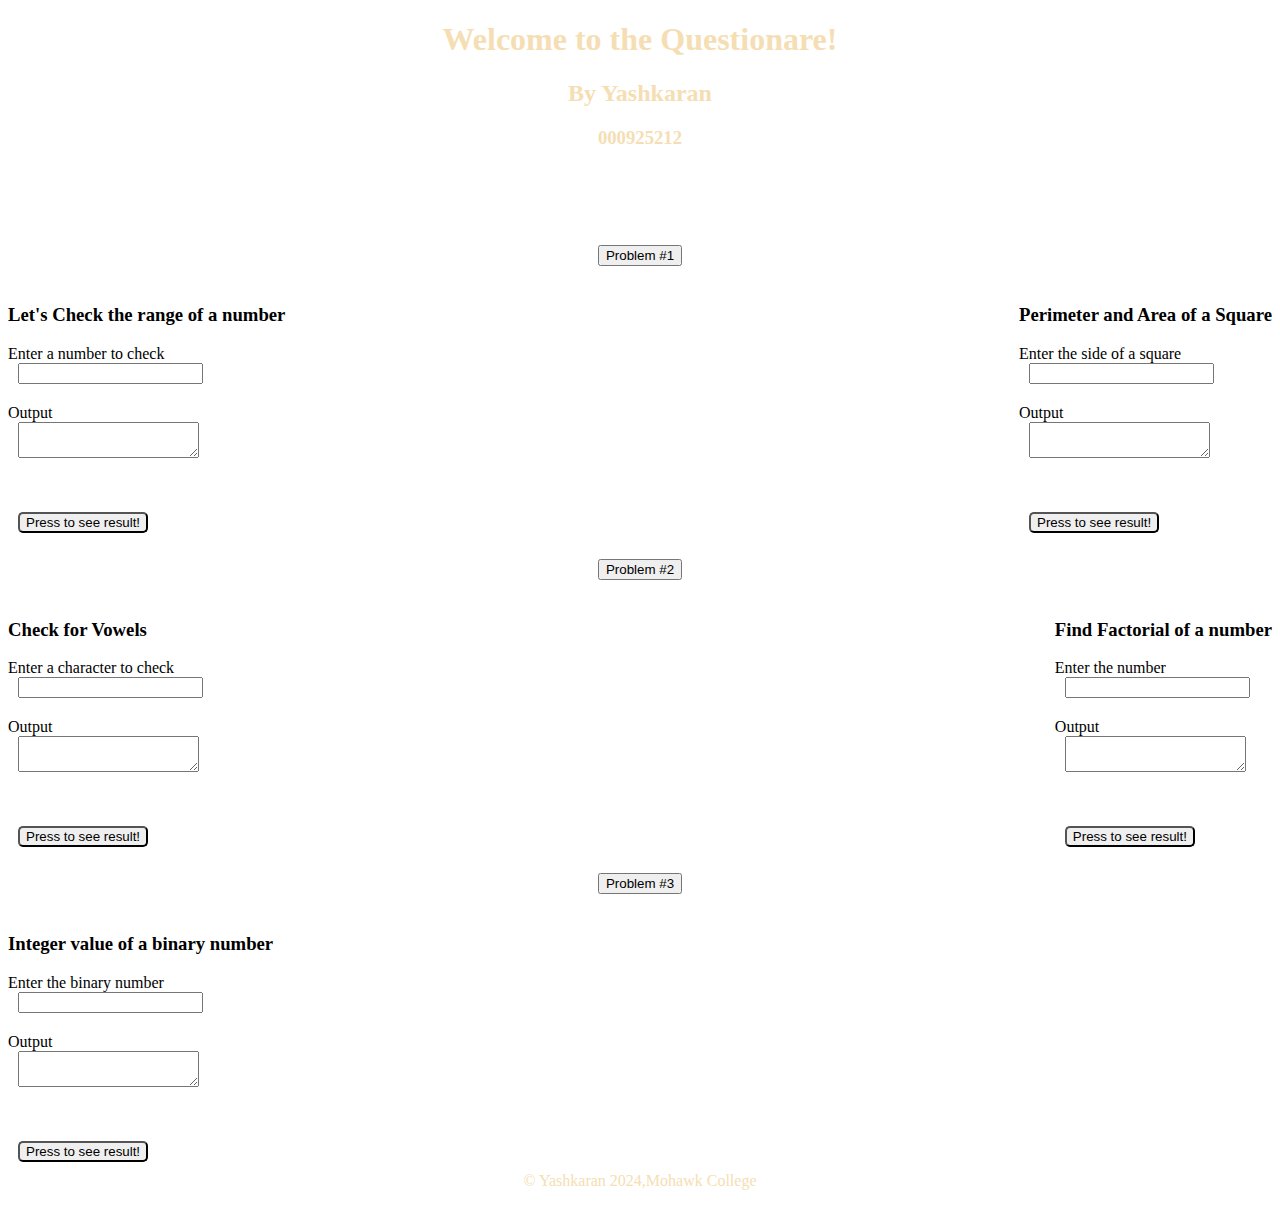
<file: index.html>
<!DOCTYPE html>
<html lang="en">
<head>
    <meta charset="UTF-8">
    <meta name="viewport" content="width=device-width, initial-scale=1.0">
    <title>Questions</title>
    <!--Author: Yashkaran Yashkaran,000925212-->
    <link href="mobile.css" rel="stylesheet">
    <link href="https://cdn.jsdelivr.net/npm/bootstrap@5.0.2/dist/css/bootstrap.min.css" rel="stylesheet" integrity="sha384-EVSTQN3/azprG1Anm3QDgpJLIm9Nao0Yz1ztcQTwFspd3yD65VohhpuuCOmLASjC" crossorigin="anonymous">
</head>
<body class="whole-page bg-dark"> 
    <div class = "container">
        <div class = "row row-md">
            <div class="col">
                <header>
                    <h1 class = "rot">Welcome to the Questionare!</h1>
                    <h2 class=" rot1">By Yashkaran</h2>
                    <h3 class = "rot2">000925212</h3>
                </header>
            </div>
        </div>
        <div class="row">
            <div class = "col">
                
            <div class="accordion" id="accordionExample">
                <div class="accordion-item">
                  <h2 class="accordion-header" id="headingOne">
                    <button class="accordion-button" type="button" data-bs-toggle="collapse" data-bs-target="#collapseOne" aria-expanded="true" aria-controls="collapseOne">
                      Problem #1
                    </button>
                  </h2>
                  <div id="collapseOne" class="accordion-collapse collapse show" aria-labelledby="headingOne" data-bs-parent="#accordionExample">
                    <div class="accordion-body">
                        <div id = "problem1a">
                            <h3>Let's Check the range of a number</h3>
                        <label for="q1a_input"  class = "jaadu">Enter a number to check</label>
                        <input type="text" id = "q1a_input">
                        <label for="q1a_output" class = "jaadu">Output</label>
                        <textarea id = "q1a_output" readonly rows="2" cols="20"></textarea>
                        <button id = "dis1a">Press to see result!</button>
                    </div>
                    <div id = "problem1b">
                        <h3>Perimeter and Area of a Square</h3>
                    <label for="q1b_input"  class = "jaadu">Enter the side of a square</label>
                    <input type="text" id = "q1b_input">
                    <label for="q1b_output"  class = "jaadu">Output</label>
                    <textarea id = "q1b_output" readonly></textarea>
                    <button id = "dis1b">Press to see result!</button>
                      
                    </div>
                  </div>
                </div>
              </div>
                <div class="accordion-item">
                  <h2 class="accordion-header" id="headingTwo">
                    <button class="accordion-button collapsed" type="button" data-bs-toggle="collapse" data-bs-target="#collapseTwo" aria-expanded="false" aria-controls="collapseTwo">
                      Problem #2
                    </button>
                  </h2>
                  <div id="collapseTwo" class="accordion-collapse collapse" aria-labelledby="headingTwo" data-bs-parent="#accordionExample">
                    <div class="accordion-body">
                        <div id = "problem2a">
                            <h3>Check for Vowels</h3>
                        <label for="q2a_input"  class = "jaadu">Enter a character to check</label>
                        <input type="text" id = "q2a_input">
                        <label for="q2a_output"  class = "jaadu">Output</label>
                        <textarea id = "q2a_output" readonly></textarea>
                        <button id = "dis2a">Press to see result!</button>
                    </div>
                    <div id = "problem2b">
                        <h3>Find Factorial of a number</h3>
                    <label for="q2b_input"  class = "jaadu">Enter the number</label>
                    <input type="text" id = "q2b_input">
                    <label for="q2b_output"  class = "jaadu">Output</label>
                    <textarea id = "q2b_output" readonly></textarea>
                    <button id = "dis2b">Press to see result!</button>
                    </div>
                  </div>
                </div>
                </div>
                <div class="accordion-item">
                  <h2 class="accordion-header" id="headingThree">
                    <button class="accordion-button collapsed" type="button" data-bs-toggle="collapse" data-bs-target="#collapseThree" aria-expanded="false" aria-controls="collapseThree">
                      Problem #3
                    </button>
                  </h2>
                  <div id="collapseThree" class="accordion-collapse collapse" aria-labelledby="headingThree" data-bs-parent="#accordionExample">
                    <div class="accordion-body">
                        <div id = "problem3">
                            <h3>Integer value of a binary number</h3>
                        <label for="q3_input"  class = "jaadu">Enter the binary number</label>
                        <input type="text" id = "q3_input">
                        <label for="q3_output"  class = "jaadu">Output</label>
                        <textarea id = "q3_output" readonly></textarea>
                        <button id = "dis3">Press to see result!</button>
                    </div>
                    
                  </div>
                </div>
              </div>
        </div>
     </div>
     <div class = "row">
      <div class = "col col-lg-12 col-md-12 col-sm-12">
        <p id = "colour"> &copy; Yashkaran 2024,Mohawk College</p>
      </div>
     </div>
    </div>
</div>
        

    
    <script src="https://cdn.jsdelivr.net/npm/bootstrap@5.0.2/dist/js/bootstrap.bundle.min.js" integrity="sha384-MrcW6ZMFYlzcLA8Nl+NtUVF0sA7MsXsP1UyJoMp4YLEuNSfAP+JcXn/tWtIaxVXM" crossorigin="anonymous"></script>
    <script src = "dynamic.js"></script>
</body>
</html>
</file>
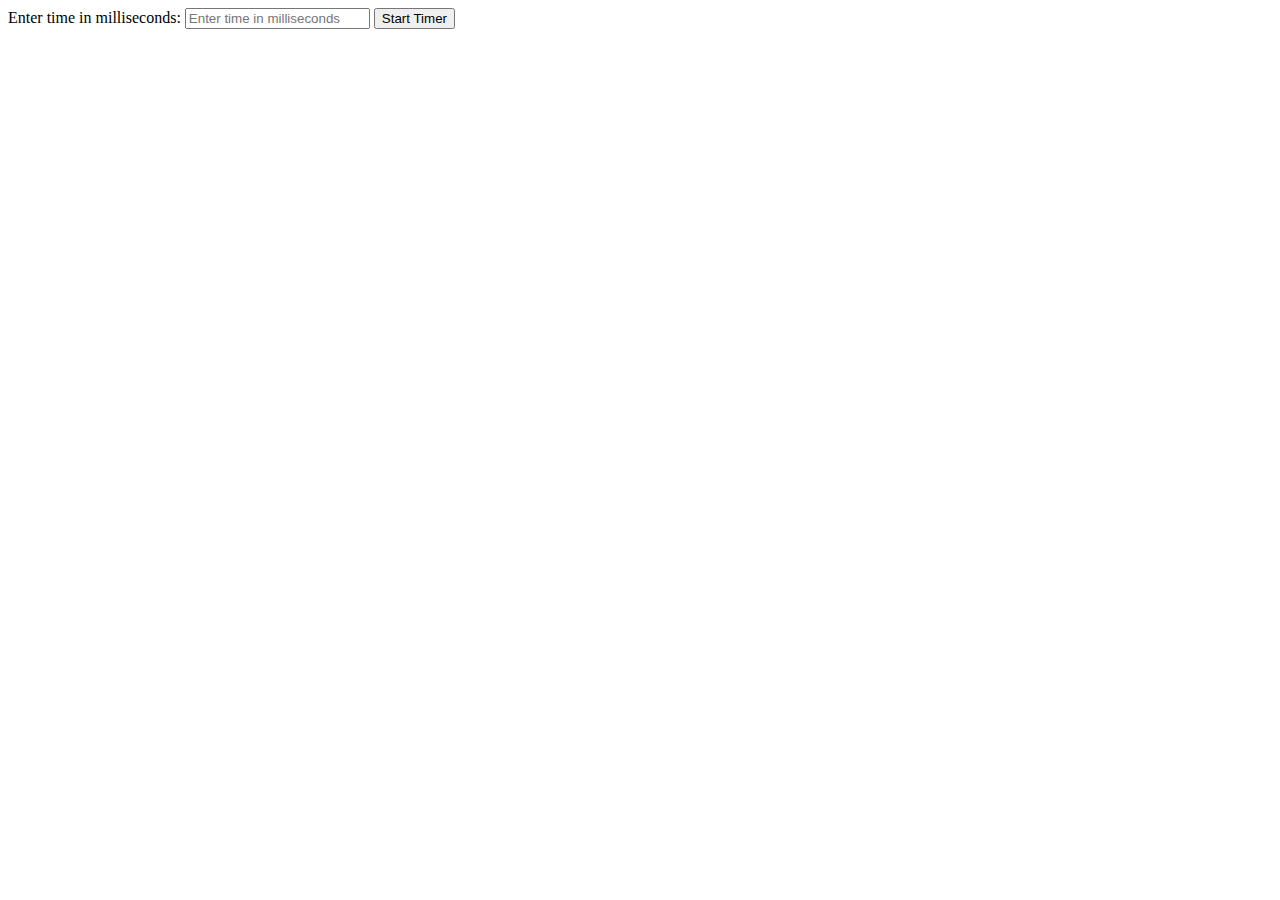
<file: new.html>
<!DOCTYPE html>
<html>
<head>
  <title>Reverse Counter</title>
</head>
<body>
  <label for="timeInput">Enter time in milliseconds:</label>
  <input type="number" id="timeInput" placeholder="Enter time in milliseconds">
  <button onclick="startTimer()">Start Timer</button>
  <div id="counter"></div>
  <div id = "time"></div>
  
  <script>
    var initialValue;
    var currentValue;
    var intervalId;
    let counter = 1;

    function startTimer() {
      var timeInput = document.getElementById('timeInput').value;
      if (!timeInput || timeInput <= 0) {
        alert("Please enter a valid time.");
        return;
      }
      initialValue = parseInt(timeInput);
      currentValue = initialValue;

      // Update the counter every millisecond
      intervalId = setInterval(updateCounter, 100);
    }

    // Function to update the counter
    function updateCounter() {
      var counterElement = document.getElementById('counter');

      // Decrease the counter value
      if (currentValue > 0) {
        currentValue -= 100; // Decrease by 100 milliseconds
        counterElement.textContent = formatTime(currentValue);
      } else {
        currentValue = initialValue; // Reset to initial value
        let ab = document.getElementById('time'); 
        ab.textContent = counter++;
      }
    }

    // Function to format time in milliseconds to display in "mm:ss" format
    function formatTime(milliseconds) {
      var seconds = Math.floor(milliseconds / 1000);
      var remainingMilliseconds = milliseconds % 1000;
      return seconds + "." + remainingMilliseconds;
    }
  </script>
</body>
</html>
</file>
<file: mobile.css>
h1,h2,.rot2,#colour{
    color: wheat;
    text-align: center;
    
}

#colour{
    margin-top: 10px;
}

.rot{
    animation-name: rotate;
    animation-duration: 12s;
    animation-iteration-count: 1;
}

.rot1{
    animation-name: rotate1;
    animation-duration: 10s;
    animation-iteration-count: 1;
}

.rot2{
    animation-name: rotate2;
    animation-duration: 8s;
    animation-iteration-count: 1;

}

@keyframes rotate {
    0%{transform:rotate(0deg);
        font-size: x-small;
    }
    
    100%{
        transform:rotate(360deg) ;

    }
}

@keyframes rotate1 {
        0%{transform:rotate(0deg);
            font-size: x-small;
            opacity: 0;
        }
        
        100%{
            transform:rotate(360deg) ;
            opacity: 1;
    
        }
    
}

@keyframes rotate2 {
    0%{transform:rotate(0deg);
        font-size: x-small;
        opacity: 0;
    }

    25%{opacity: 0;}
    
    100%{
        transform:rotate(360deg) ;
        opacity: 1;

    }

}


.accordion{
    
    margin-top: 90px;
   animation-name: new;
   animation-duration: 12s;

}

@keyframes new {
    0%{opacity: 0;}
    50%{opacity: 0;}
    75%{opacity: 0.5;}
    100%{opacity:1;}
    
}

.accordion-body{
    display: flex;
}

#problem1b,#problem2b{
    margin-left: auto;
}

.jaadu{
    display: block;
}

#q1a_output,#q1a_input,#q1b_input,#q1b_output,#q2a_output,#q2b_output,#q3_output,#q2a_input,#q2b_input,#q3_input{
    margin-left: 10px;
    margin-bottom: 20px;

}

#dis1a,#dis1b,#dis2a,#dis2b,#dis3{
    display: block;
    margin-top: 30px;
    margin-left: 10px;
    border-radius: 5px 5px 5px 5px;
}
</file>
